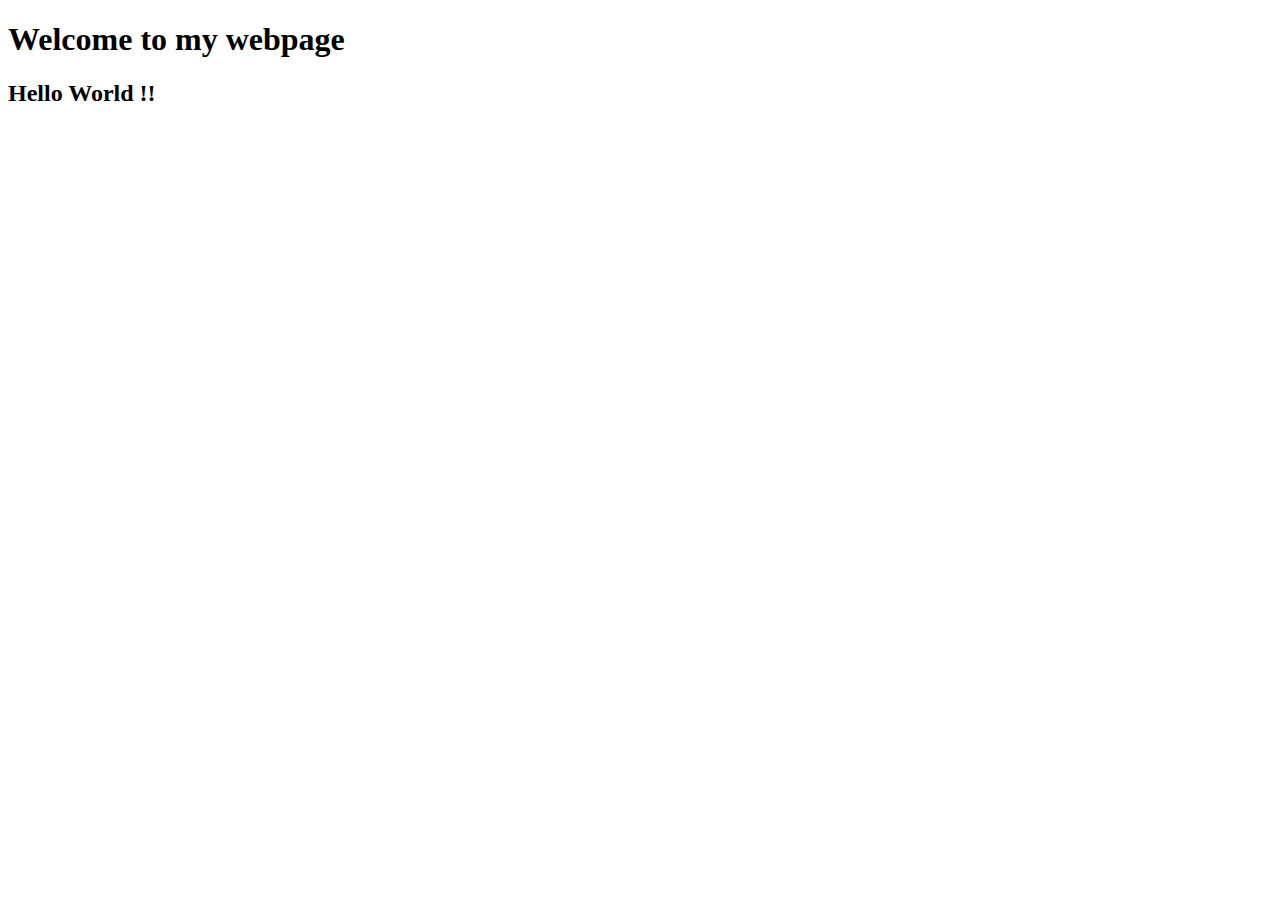
<file: index.html>
<!DOCTYPE html>
<html>
    <head>
        <title>Welcome</title>
    </head>
    <body>
        <div class="heading">
            <h1>Welcome to my webpage</h1>
            <h2> Hello World !! </h2>
        </div>
    </body>
</html>
</file>
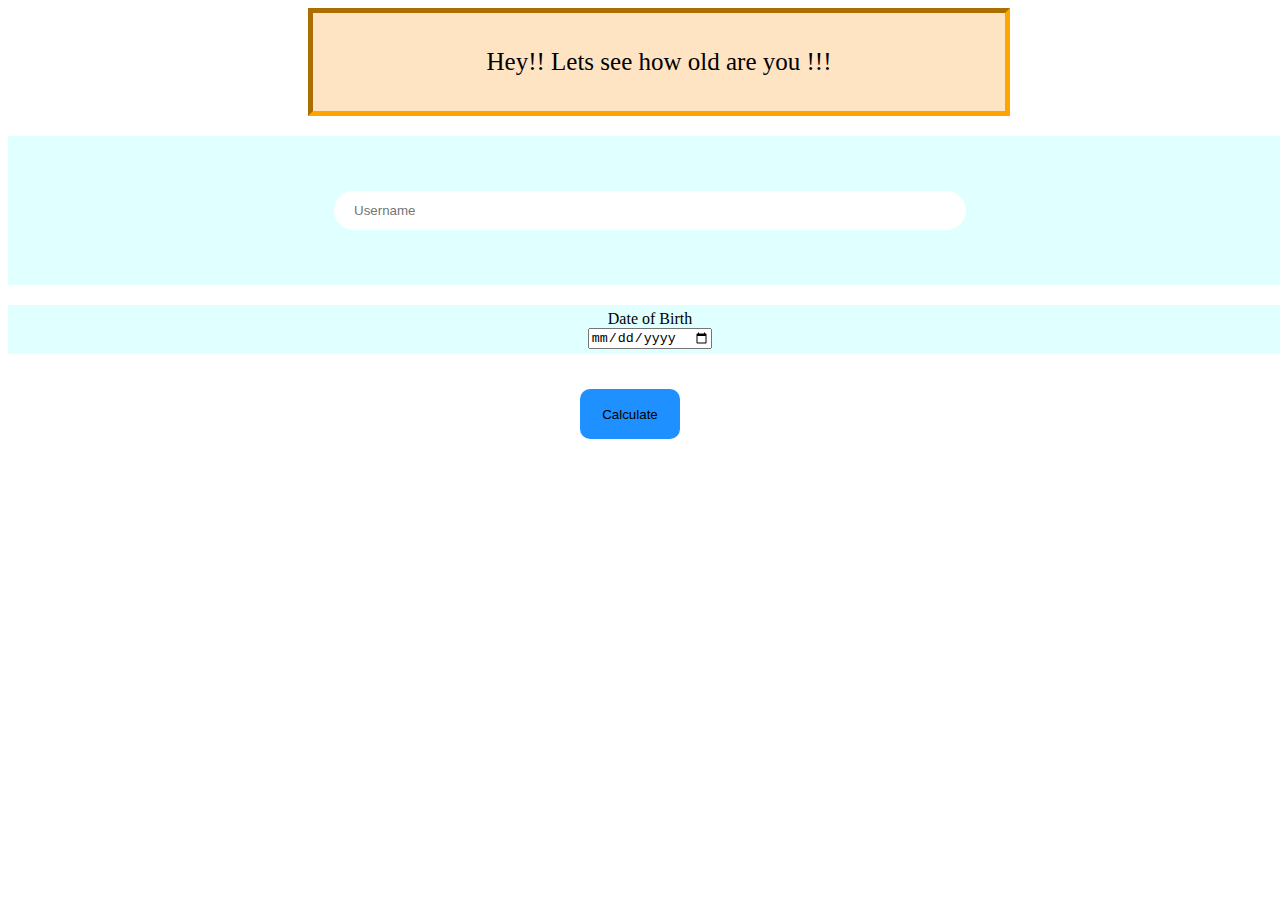
<file: page.html>
<!DOCTYPE html>
<head>
    <title>Age calculator</title>
    <link rel="stylesheet" href="page.css">
</head>
<body>
    <div class="title">
         Hey!! Lets see how old are you !!!
    </div>
    <div class="calc">
        <div class="nomen">
            <label for="nomen"></label>
            <input type="text" id="nomen" placeholder="Username" name="Username"><br>
        </div>
        <div class="dob">
            <label for="dob"> Date of  Birth </label><br>
            <input type="date" id="dob" name="DOB">
        </div>
        <div class="but">
            <button class="button"> Calculate</button>
        </div>
    </div>
   

</body>
</file>
<file: page.css>
.title{
    background-color: bisque;
    font-family:Times New Roman;
    font-size:25px;
    text-align: center;
    padding: 35px 30px 35px 30px;
    width: 50%;
    margin-left: 300px;
    border: 5px inset orange;
}
.nomen, .dob{
    background-color: lightcyan;
    text-align: center;
    padding: 5px 10px;
    width: 100%;
    margin-top: 20px;

}

input[type=text] {
    width: 50%;
    margin: 50px 50PX;
    box-sizing: border-box;
    border-radius: 50px;
    padding: 12px 20px;
    border: none;
  }
  input[type=text]:focus{
      border-radius: 50px;
      border: none;
  }
.but{
    text-align: center;
    padding: 35px 50px 35px 30px;
}
.button{
    background-color: dodgerblue;
    height: 50px;
    width: 100px;
    border: blue;
    border-radius: 10px;
}
.button:hover{
    background-color:lightskyblue;
    border: mediumaquamarine;
    border-radius: 25px;
}
</file>
